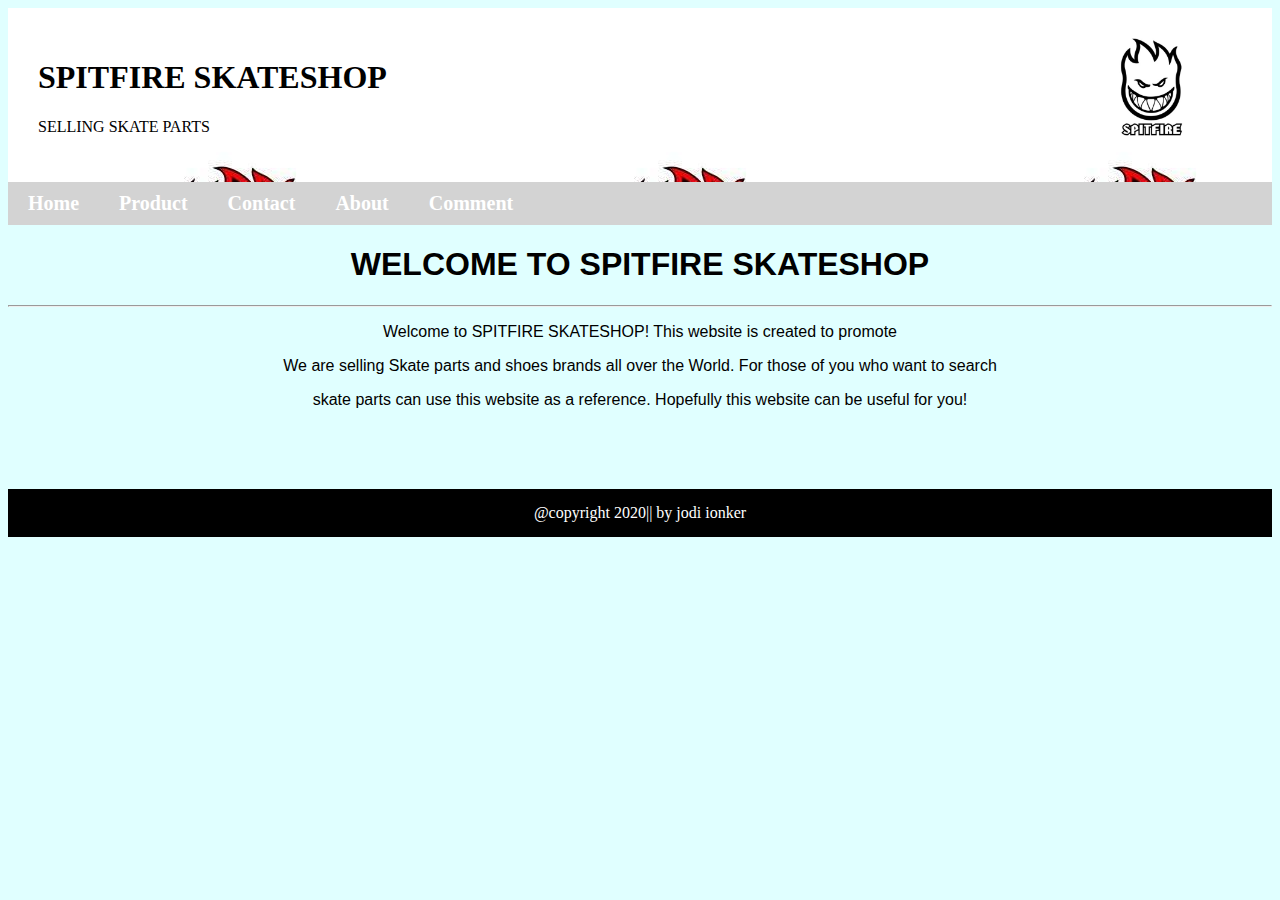
<file: index.html>
<!DOCTYPE html>
<html lang="en">
	<head>
		<title>SPITFIRE SKATESHOP</title>
		<link rel="stylesheet" href="style.css">
		<link rel="shortcut icon" href="spitfire.jpg" type="image/x-icon">
		<meta charset="utf-8">
	</head>
	<body>
		<header>
			<img src="spitfirelogo.jpg" alt="">
			<h1 class="judul">SPITFIRE SKATESHOP</h1>
			<p class="deskripsi">SELLING SKATE PARTS</p>
		</header>
		<div class="wrap">
			<nav class="navigasi">
		    	<div class="collapse navbar-collapse" id="navbarSupportedContent">
			        <ul class="navbar-nav ml-auto">
			          <li class="nav-item active">
			            <a class="nav-link" href="index.html" >Home
			            </a>
			          </li>
			          <li class="nav-item">
			            <a class="nav-link" href="product.html">Product
			            </a>
			          </li>
			          <li class="nav-item">
			            <a class="nav-link" href="contact.html">Contact
			       		</a>
			          </li>
			          <li class="nav-item">
			            <a class="nav-link" href="about.html">About
			            </a>
			          </li>
			          <li class="nav-item">
			            <a class="nav-link" href="comment.html">Comment
			            </a>
			          </li> 
			        </ul>
			    </div>
	        </nav>
	    </div>

			<!-- bagian konten Blog -->
			<div class="blog">
				<div class="konten">
					<h1> WELCOME TO SPITFIRE SKATESHOP </h1>
					<hr>
					<p>
						Welcome to SPITFIRE SKATESHOP! This website is created to promote
					</p>
					<p>
						We are selling Skate parts and shoes brands all over the World. For those of you who want to search
					</p>	
					<p>
						skate parts can use this website as a reference. Hopefully this website can be useful for you!
					</p>			
				</div>
			</div>
	        
	        <footer>
	            @copyright 2020|| by jodi ionker
	        </footer>
	</body>
</html>
</file>
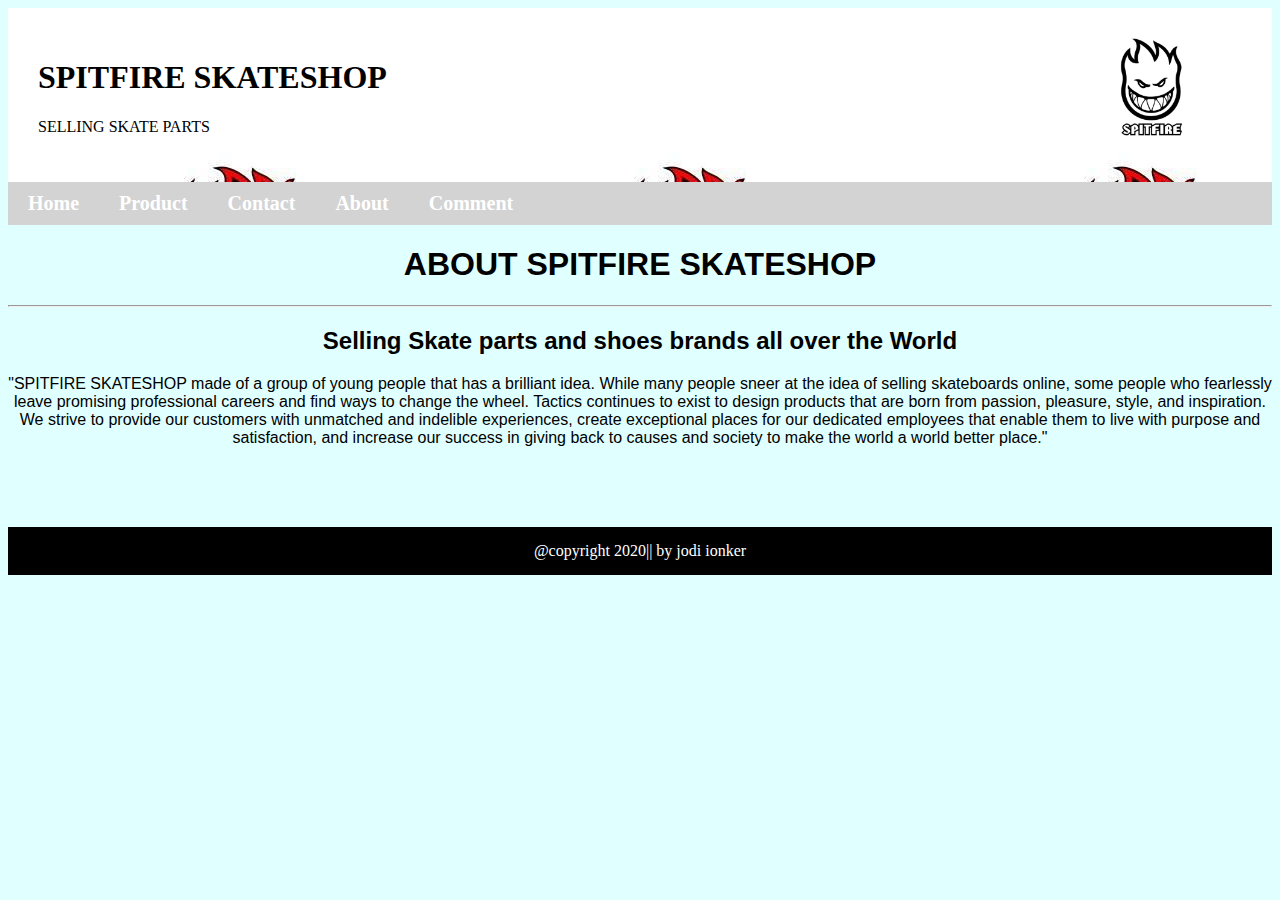
<file: about.html>
<!DOCTYPE html>
<html lang="en">
  <head>
    <title>SPITFIRE SKATESHOP</title>
    <link rel="stylesheet" href="style.css">
    <link rel="shortcut icon" href=".jpg" type="image/x-icon">
    <meta charset="utf-8">
  </head>
  <body>
    <header>
      <img src="spitfirelogo.jpg" alt="">
      <h1 class="judul">SPITFIRE SKATESHOP</h1>
      <p class="deskripsi">SELLING SKATE PARTS</p>
    </header>
    <div class="wrap">
      <nav class="navigasi">
          <div class="collapse navbar-collapse" id="navbarSupportedContent">
              <ul class="navbar-nav ml-auto">
                <li class="nav-item active">
                  <a class="nav-link" href="index.html" >Home
                  </a>
                </li>
                <li class="nav-item">
                  <a class="nav-link" href="product.html">Product
                  </a>
                </li>
                <li class="nav-item">
                  <a class="nav-link" href="contact.html">Contact
                </a>
                </li>
                <li class="nav-item">
                  <a class="nav-link" href="about.html">About
                  </a>
                </li>
                <li class="nav-item">
                  <a class="nav-link" href="comment.html">Comment
                  </a>
                </li> 
              </ul>
          </div>
          </nav>
      </div>

    <!-- about -->
    <div class="blog">
      <div class="konten">
        <h1> ABOUT SPITFIRE SKATESHOP </h1> 
        <hr> 
      </div>   
   
          <h2> Selling Skate parts and shoes brands all over the World</h2>
        <p>
          "SPITFIRE SKATESHOP made of a group of young people that has a brilliant idea. While many people sneer at the idea of ​​selling skateboards online, some people who fearlessly leave promising professional careers and find ways to change the wheel. Tactics continues to exist to design products that are born from passion, pleasure, style, and inspiration. We strive to provide our customers with unmatched and indelible experiences, create exceptional places for our dedicated employees that enable them to live with purpose and satisfaction, and increase our success in giving back to causes and society to make the world a world better place."
        </p>
    </div>
          <!-- akhir bagian konten Blog -->
    <footer>
            @copyright 2020|| by jodi ionker
        </footer>
    </body>

</html>
</file>
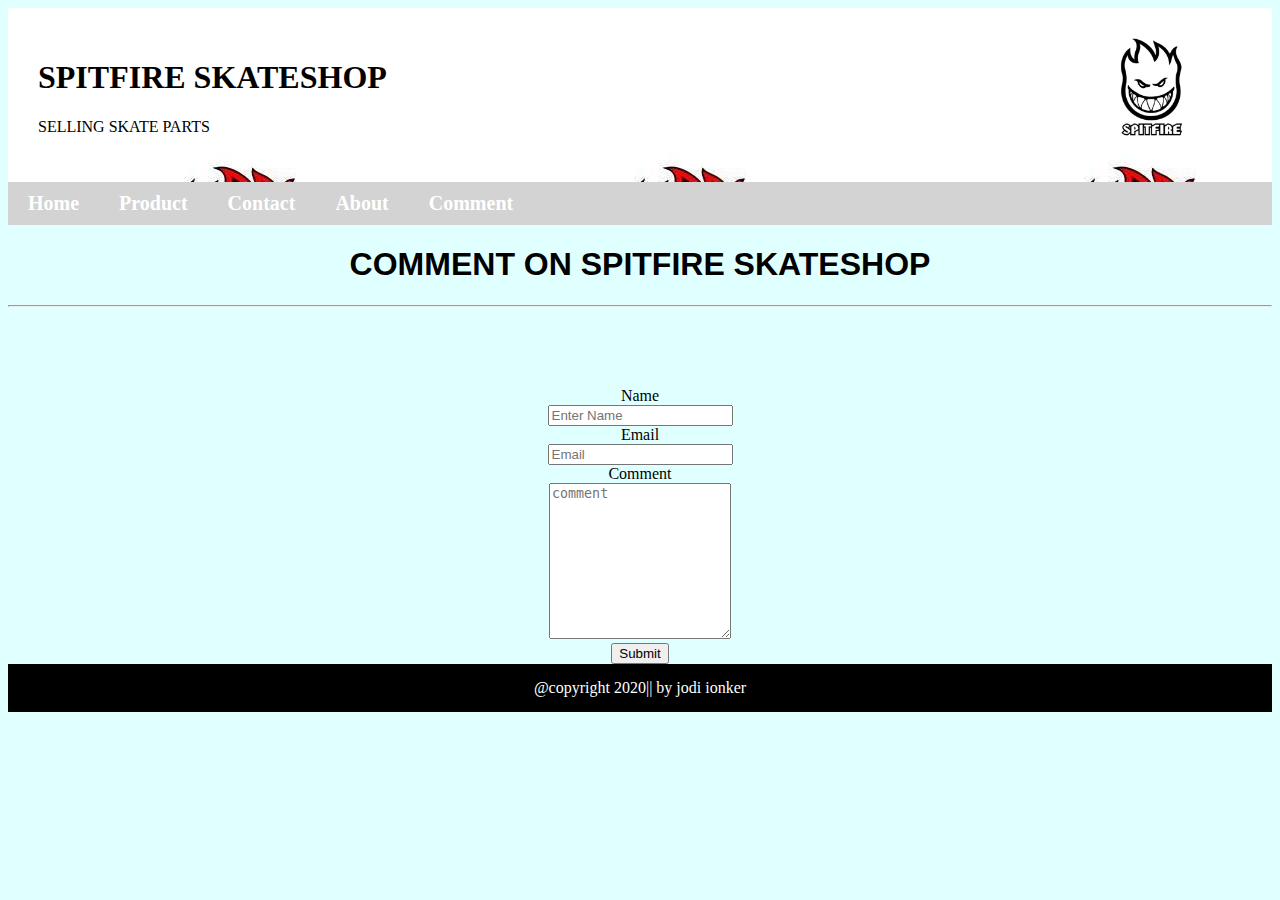
<file: comment.html>
<!DOCTYPE html>
<html lang="en">
  <head>
    <title>SPITFIRE SKATESHOP</title>
    <link rel="stylesheet" href="style.css">
    <link rel="shortcut icon" href="spitfire.jpg" type="image/x-icon">
    <meta charset="utf-8">
  </head>
  <body>
    <header>
      <img src="spitfirelogo.jpg" alt="">
      <h1 class="judul">SPITFIRE SKATESHOP</h1>
      <p class="deskripsi">SELLING SKATE PARTS</p>
    </header>
    <div class="wrap">
      <nav class="navigasi">
          <div class="collapse navbar-collapse" id="navbarSupportedContent">
              <ul class="navbar-nav ml-auto">
                <li class="nav-item active">
                  <a class="nav-link" href="index.html" >Home
                  </a>
                </li>
                <li class="nav-item">
                  <a class="nav-link" href="product.html">Product
                  </a>
                </li>
                <li class="nav-item">
                  <a class="nav-link" href="contact.html">Contact
                </a>
                </li>
                <li class="nav-item">
                  <a class="nav-link" href="about.html">About
                  </a>
                </li>
                <li class="nav-item">
                  <a class="nav-link" href="comment.html">Comment
                  </a>
                </li> 
              </ul>
          </div>
          </nav>
      </div>
    <!--komentar-->
      <div class="containerfooter">
              <div class="col-lg-6 col-md-6 col-sm-12 col-xs-12"></div>
          <div id="komentar">
      	   <div class="blog">
              <div class="konten">
                <h1> COMMENT ON SPITFIRE SKATESHOP </h1> 
                <hr>
              </div>    
            </div>
          </div>
          <div class="form-group">
            <label for="name">Name</label>
          </div>
          <div>
            <input type="text" name="name" id="name" value="" placeholder="Enter Name">
          </div>
          <div class="form-group">
            <label for="email">Email</label>
          </div>
          <div>
            <input type="email" name="email" id="email" value="" placeholder="Email">
          </div>
          <div class="form-group">
            <label for="comment">Comment</label>
          </div>
          <div>
              <textarea rows="10" name="comment" id="comment" placeholder="comment"></textarea>
          </div>
          <div>
              <input type="submit" name="submit" value="Submit">
          </div>
      </div>
    <!-- akhir bagian konten Blog -->
          <footer>
            @copyright 2020|| by jodi ionker
          </footer>
  </body>
</html>
</file>
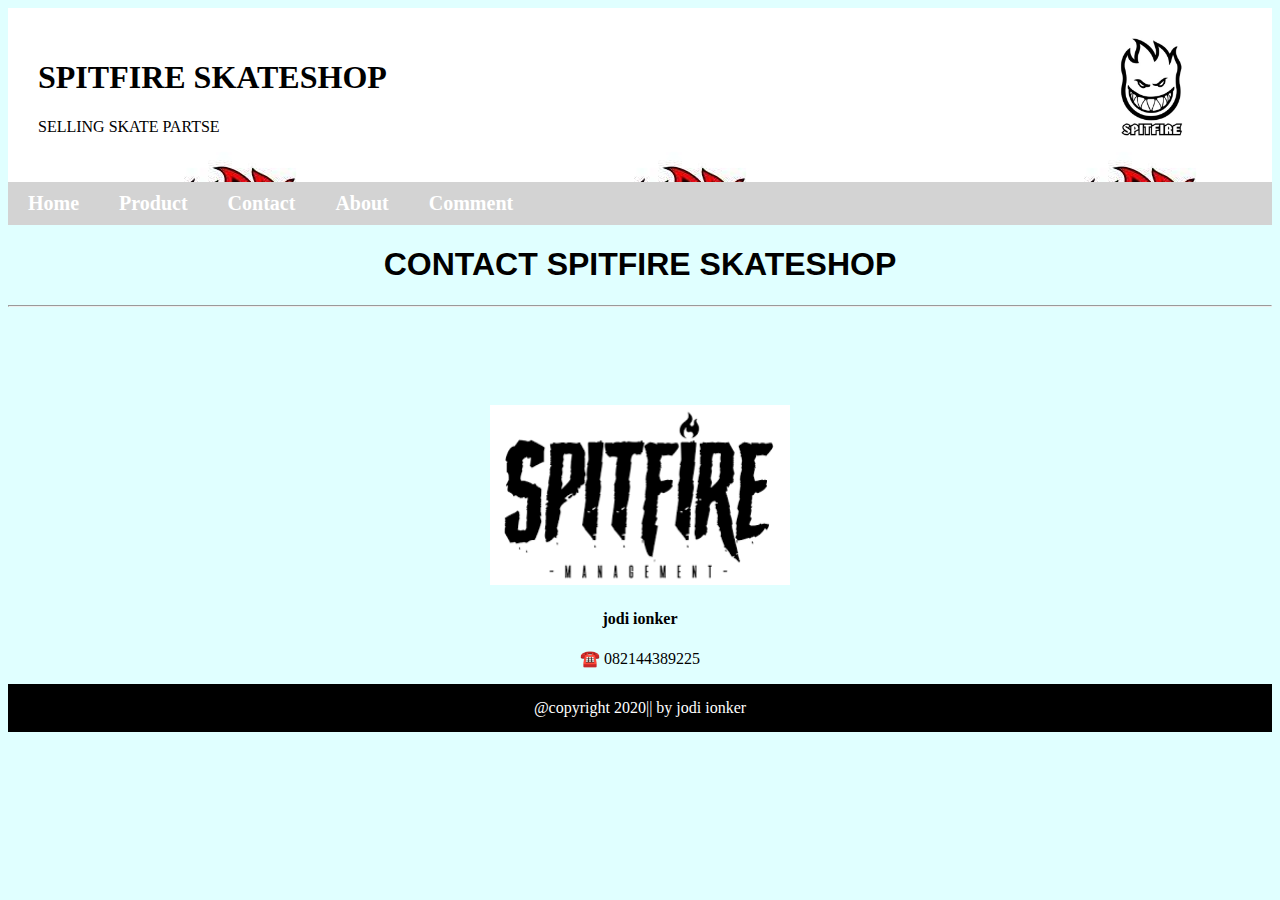
<file: contact.html>
<!DOCTYPE html>
<html lang="en">
  <head>
    <title>SPITFIRE SKATESHOP</title>
    <link rel="stylesheet" href="style.css">
    <link rel="shortcut icon" href="spitfire.jpg" type="image/x-icon">
    <meta charset="utf-8">
  </head>
  <body>
    <header>
      <img src="spitfirelogo.jpg" alt="">
      <h1 class="judul">SPITFIRE SKATESHOP</h1>
      <p class="deskripsi">SELLING SKATE PARTSE</p>
    </header>
    <div class="wrap">
      <nav class="navigasi">
          <div class="collapse navbar-collapse" id="navbarSupportedContent">
              <ul class="navbar-nav ml-auto">
                <li class="nav-item active">
                 <a class="nav-link" href="index.html" >Home
                  </a>
                </li>
                <li class="nav-item">
                  <a class="nav-link" href="product.html">Product
                  </a>
                </li>
                <li class="nav-item">
                  <a class="nav-link" href="contact.html">Contact
                </a>
                </li>
                <li class="nav-item">
                  <a class="nav-link" href="about.html">About
                  </a>
                </li>
                <li class="nav-item">
                  <a class="nav-link" href="comment.html">Comment
                  </a>
                </li> 
              </ul>
          </div>
          </nav>
      </div>

      <div class="blog">
        <div class="konten">
          <h1> CONTACT SPITFIRE SKATESHOP </h1> 
          <hr>    
        </div>
      </div> 
      <div class="Tentang">
          <br>
          <div class="container">
            <div class="row">
              <div class="col">
                <img class="skate" src="images.png" alt="Responsive image">
                <br>
                <h4 class="nama">jodi ionker
                </h4>
                <p>
                  ☎️ 082144389225
                </p>
              </div>
            </div>
          </div>
      </div>
          <!-- akhir bagian konten Blog -->
          <footer>
            @copyright 2020|| by jodi ionker
          </footer>
  </body>
</html>
</file>
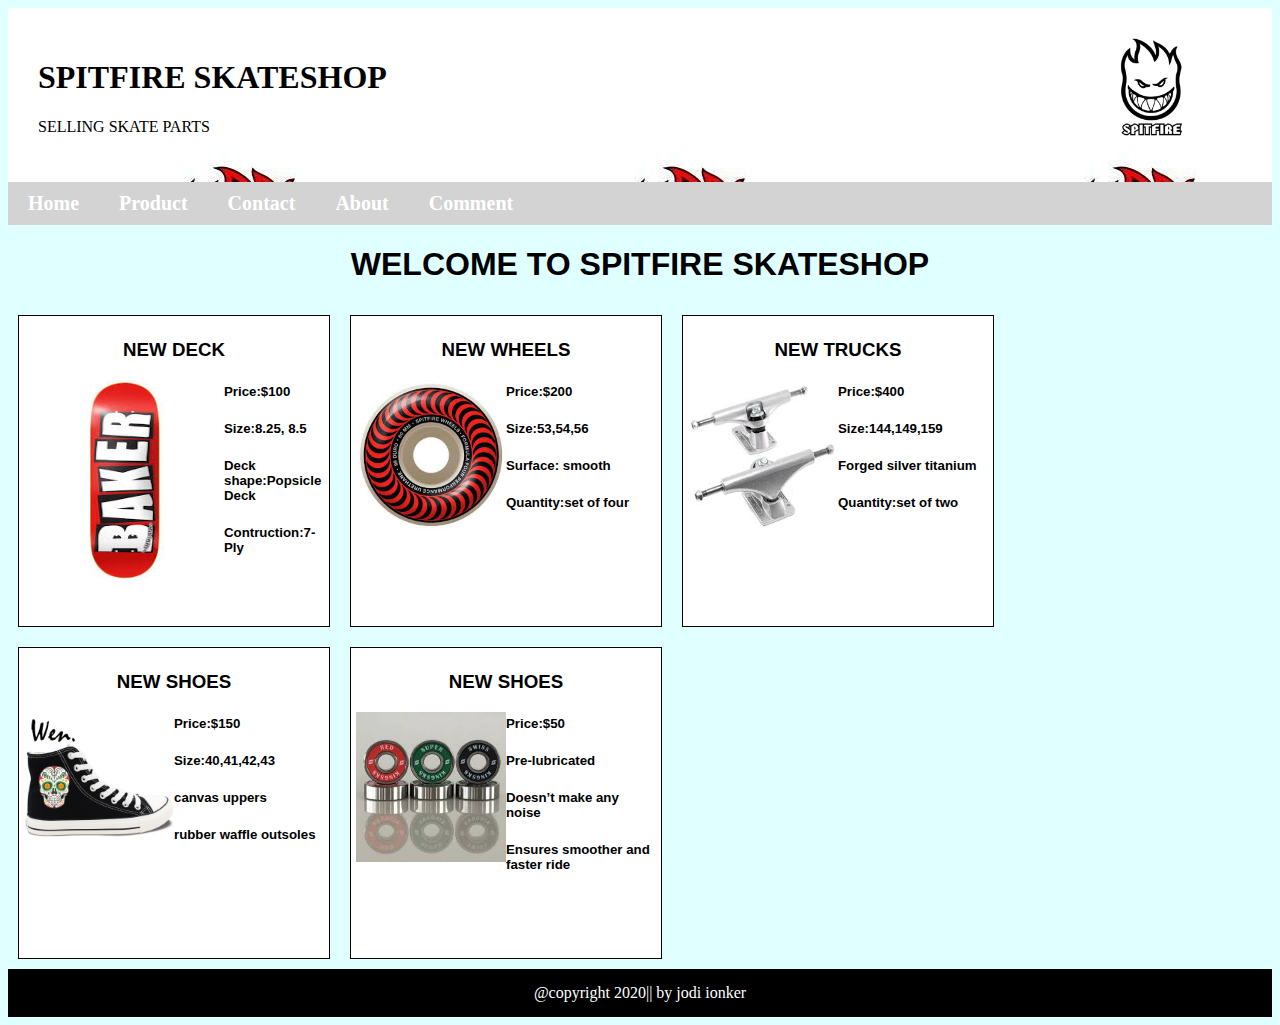
<file: product.html>
<!DOCTYPE html>
<html lang="en">
  <head>
    <title>SPITFIRE SKATESHOP</title>
    <link rel="stylesheet" href="style.css">
    <link rel="shortcut icon" href="spitfire.jpg" type="image/x-icon">
    <meta charset="utf-8">
  </head>
  <body>
    <header>
      <img src="spitfirelogo.jpg" alt="spitfirelogo">
      <h1 class="judul">SPITFIRE SKATESHOP</h1>
      <p class="deskripsi">SELLING SKATE PARTS</p>
    </header>
    <div class="wrap">
      <nav class="navigasi">
          <div class="collapse navbar-collapse" id="navbarSupportedContent">
              <ul class="navbar-nav ml-auto">
                <li class="nav-item active">
                 <a class="nav-link" href="index.html" >Home
                  </a>
                </li>
                <li class="nav-item">
                  <a class="nav-link" href="product.html">Product
                  </a>
                </li>
                <li class="nav-item">
                  <a class="nav-link" href="contact.html">Contact
                </a>
                </li>
                <li class="nav-item">
                  <a class="nav-link" href="about.html">About
                  </a>
                </li>
                <li class="nav-item">
                  <a class="nav-link" href="comment.html">Comment
                  </a>
                </li> 
              </ul>
          </div>
          </nav>
      </div>
      <div class="blog">
        <div class="konten">
          <h1> WELCOME TO SPITFIRE SKATESHOP </h1>
      </div>
          <div class="konten1">
            <h3> NEW DECK</h3>
              <img class="konten5" src="skate.jpg" alt="skate.jpg">
            <div class="konten6">
             <h5> Price:$100</h5>
             <h5> Size:8.25, 8.5</h5>
             <h5> Deck shape:Popsicle Deck </h5>
             <h5> Contruction:7-Ply</h5>
           </div>
         </div>

        <div class="wheels">
            <h3> NEW WHEELS</h3>
              <img class="wheels1" src="wheels.jpg" alt="wheels.jpg">
            <div class="wheels2">
             <h5> Price:$200</h5>
             <h5> Size:53,54,56</h5>
             <h5> Surface: smooth </h5>
             <h5> Quantity:set of four</h5>
           </div>
         </div>

         <div class="trucks">
            <h3> NEW TRUCKS</h3>
              <img class="trucks1" src="trucks.jpg" alt="trucks.jpg"> 
            <div class="trucks2">
             <h5> Price:$400</h5>
             <h5> Size:144,149,159</h5>
             <h5> Forged silver titanium</h5>
             <h5> Quantity:set of two</h5>
           </div>
         </div>
       <div class="shoes">
            <h3> NEW SHOES</h3>
              <img class="shoes1" src="shoes.jpg" alt="shoes.jpg">
            <div class="shoes2">
             <h5> Price:$150</h5>
             <h5> Size:40,41,42,43</h5>
             <h5> canvas uppers </h5>
             <h5> rubber waffle outsoles</h5>
           </div>
         </div>

          <div class="bearing">
            <h3> NEW SHOES</h3>
              <img class="bearing1" src="bearing.jpg" alt="bearing.jpg">
            <div class="bearing2">
             <h5> Price:$50</h5>
             <h5> Pre-lubricated</h5>
             <h5> Doesn’t make any noise </h5>
             <h5> Ensures smoother and faster ride</h5>
           </div>
         </div>
      </div>
          <footer>
              @copyright 2020|| by jodi ionker
          </footer>
  </body>
</html>
</file>
<file: style.css>
html
{
    margin: 0;
    padding: 0;
    box-sizing: border-box;
    font-family: Arial black;
    text-decoration-color: #000000;
}

header
{
    background-color: #191970;
    color: black;
    padding:30px;
    text-align: left;
    font-family: georgia,serif;
    background-image: url(spitfiretext.jpg);
}
header img{
    float: right;
    width: 15%;
    height: auto;
    opacity: 20;
}
header h2
{
    margin-bottom: 7px;
    font-size: 35px;

}

body
{
    background-color: #E0FFFF;
}
 
.Home
{
    max-width: 1080px;
    margin: 20px auto;
    background-color: darkblue;
    padding: 15px;
    overflow: hidden;
}
.blog
{
     text-align: center;
     font-family: raleway;
     margin-bottom: 80px;
     font-family: sans-serif;

}
 

 
.navigasi ul 
{
    list-style-type: none;
    margin: 0;
    padding: 0;
    overflow: hidden;
    background-color:#D3D3D3;
    font-family: Arial, Helvetica, sans-serif;
    font-size: 20px;
    font-weight: bold;
}
 
.navigasi li 
{
    float: left;
}
 
.navigasi li a 
{
    display: block;
    color: white;
    text-align: center;
    padding: 10px 20px;
    text-decoration: none;
    font-family: comic sans MS;
}
 
.navigasi li a:hover 
{
    background-color:red;
    transition-duration: 2s;
    font-family: comic sans MS;
}
 
.Image
{
    margin-bottom: 15px;
    display: block;
    width: 100%;
    height: 330px;
}
.skate
{
    width: 300px;
    height: 180px; 
}
.fotokonten 
{
    width: 400px;
    height: 200px;
}
.konten1
{
    background-color: #DCDCDC;
    width: 467px;
    height: 1100px;
    border: 1px solid black;
    float: left;
    margin: 10px;
    padding: 5px;
    text-align: left;
}
.konten2
{
    background-color: #DCDCDC;
    width: 467px;
    height: 1100px;
    border: 1px solid black;
    float: left;
    margin:10px;
    padding: 5px;
    text-align: left;
}
.konten3
{
    background-color: #DCDCDC;
    width: 467px;
    height: 1100px;
    border: 1px solid black;
    float: left;
    margin:10px;
    padding: 5px;
    text-align: left;
}
.konten1
{
    background-color: white;
    width: 300px;
    height: 300px;
    border: 1px solid black;
    float: left;
    margin: 10px;
    padding: 5px;
    text-align: center;

}
.konten5
{
    width: 200px;
    height: 200px;
    float: left;
    
}
.konten6
{

text-align: left;
}
.wheels
{
    background-color: white;
    width: 300px;
    height: 300px;
    border: 1px solid black;
    float: left;
    margin: 10px;
    padding: 5px;
    text-align: center;

}
.wheels1
{
    width: 150px;
    height: 150px;
    float: left;
    
}
.wheels2
{

text-align: left;
}
.trucks
{
    background-color: white;
    width: 300px;
    height: 300px;
    border: 1px solid black;
    float: left;
    margin: 10px;
    padding: 5px;
    text-align: center;

}
.trucks1
{
    width: 150px;
    height: 150px;
    float: left;
    
}
.trucks2
{

text-align: left;
}
.shoes
{
    background-color: white;
    width: 300px;
    height: 300px;
    border: 1px solid black;
    float: left;
    margin: 10px;
    padding: 5px;
    text-align: center;

}
.shoes1
{
    width: 150px;
    height: 150px;
    float: left;
    
}
.shoes2
{

text-align: left;
}
.bearing
{
    background-color: white;
    width: 300px;
    height: 300px;
    border: 1px solid black;
    float: left;
    margin: 10px;
    padding: 5px;
    text-align: center;

}
.bearing1
{
    width: 150px;
    height: 150px;
    float: left;
    
}
.bearing2
{

text-align: left;
}
footer
{
    clear: both;
    background-color: #000000;
    color: white;
    padding: 15px;
    text-align: center;
}
.Tentang
{
    text-align: center;
}
.containerfooter
{
    text-align: center;
}
.Comment
{
  background-color: #000000;
  margin-top:0px;
  color: white;
  height: 60%;
  padding: 50px;
  font-family: comic sans MS;
}
</file>
